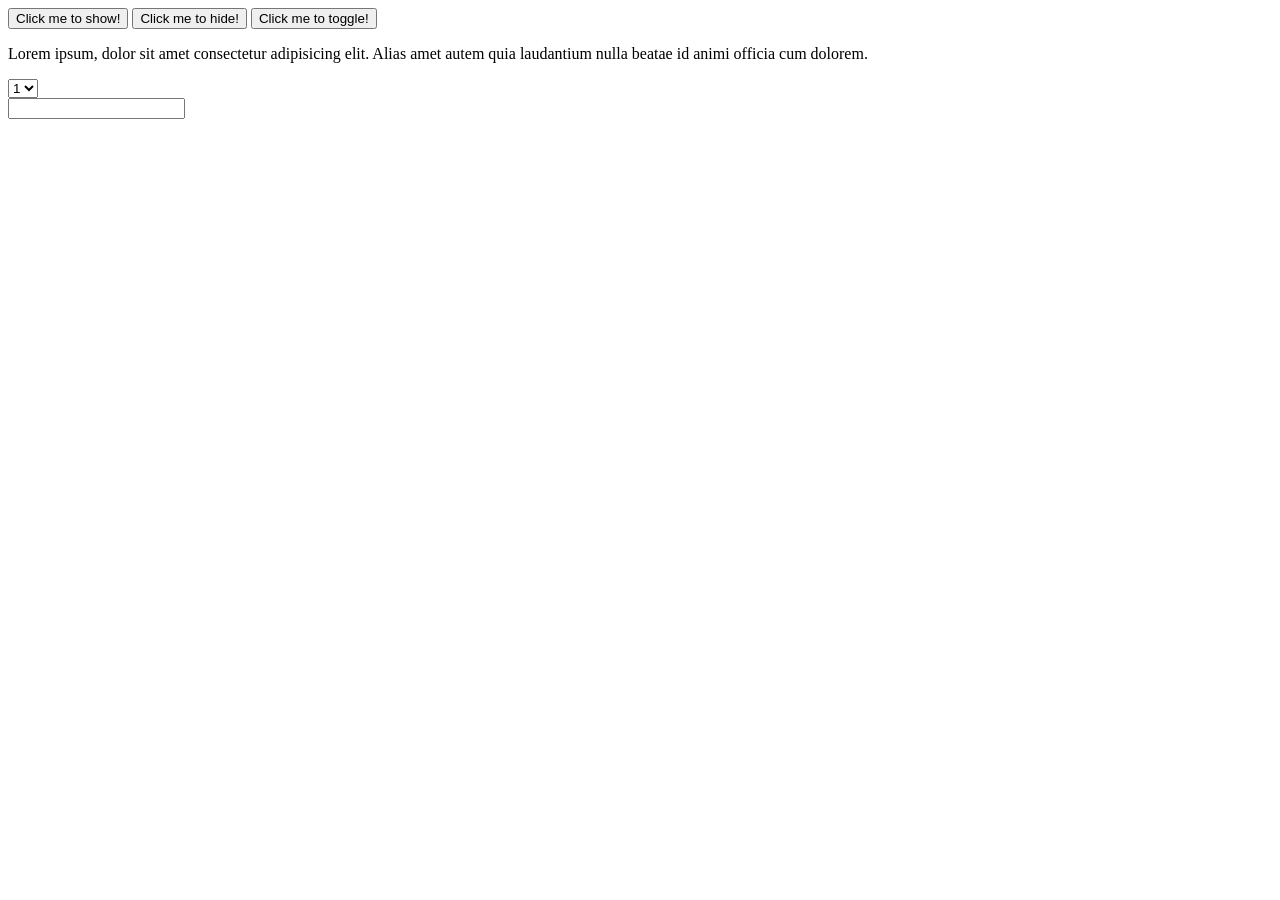
<file: week5/day1/events.html>
<!DOCTYPE html>
<html lang="en">
  <head>
    <meta charset="UTF-8" />
    <meta http-equiv="X-UA-Compatible" content="IE=edge" />
    <meta name="viewport" content="width=device-width, initial-scale=1.0" />
    <title>Document</title>
    <script src="https://cdnjs.cloudflare.com/ajax/libs/jquery/3.6.0/jquery.min.js"></script>
  </head>
  <body>
    <button id="show">Click me to show!</button>
    <button id="hide">Click me to hide!</button>
    <button id="toggle">Click me to toggle!</button>

    <p>
      Lorem ipsum, dolor sit amet consectetur adipisicing elit. Alias amet autem
      quia laudantium nulla beatae id animi officia cum dolorem.
    </p>
    <p id="x"></p>
    <p id="y"></p>
    <select name="" id="">
      <option value="1">1</option>
      <option value="2">2</option>
      <option value="3">3</option>
    </select>
    <form action="">
      <input type="text" />
    </form>
    <script>
      $(document).ready(() => {
        // Mouse Events
        // Click
        // const button = document.querySelector('button');
        // button.addEventListener('click', () => {
        //   console.log('clicked');
        // });
        $('button').on('click', () => {
          console.log('clicked jquery');
        });
        $('button').click(function () {
          console.log('clicked jquery');
        });
        // Click and alert
        // $('button').click(() => {
        //   alert('clicked jquery');
        // });
        // Click and hide / show
        $('button#hide').click(() => {
          $('p').hide();
        });
        $('button#show').click(() => {
          $('p').show();
        });
        // Click and toggle
        $('button#toggle').click(() => {
          $('p').toggle();
        });
        // Double click
        // $('p').dblclick(() => {
        //   $('p').css('color', 'green');
        // });
        // Mouse Enter
        // $('p').mouseenter(() => {
        //   $('p').css('color', 'green');
        // });
        // Mouse Leave
        // $('p').mouseleave(() => {
        //   $('p').css('color', 'black');
        // });
        // Hover
        $('p').hover(
          () => {
            //mouse enter
            $('p').css('color', 'green');
          },
          () => {
            //mouse leave
            $('p').css('color', 'black');
          }
        );
        // Mouse Move
        // $(document).mousemove((e) => {
        //   $('#x').html(`X: ${e.clientX}`);
        //   $('#y').html(`Y: ${e.clientY}`);
        // });
        // Mouse Down
        // $(document).mousedown((e) => {
        //   $('#x').html(`X: ${e.clientX}`);
        //   $('#y').html(`Y: ${e.clientY}`);
        // });
        // Mouse Up
        $(document).mouseup((e) => {
          $('#x').html(`X: ${e.clientX}`);
          $('#y').html(`Y: ${e.clientY}`);
        });
        //Input events
        //Focus
        $('input').focus(() => {
          $('input').css('background-color', 'blue');
        });
        //Blur
        $('input').blur(() => {
          $('input').css('background-color', 'white');
        });
        //Key Up
        $('input').keyup(() => {
          console.log('key pressed');
        });
        //Change
        $('select').change(() => {
          console.log($('select').val());
        });
        //submit
        $('form').submit((e) => {
          e.preventDefault();
          console.log($('input').val());
        });
      });
    </script>
  </body>
</html>
</file>
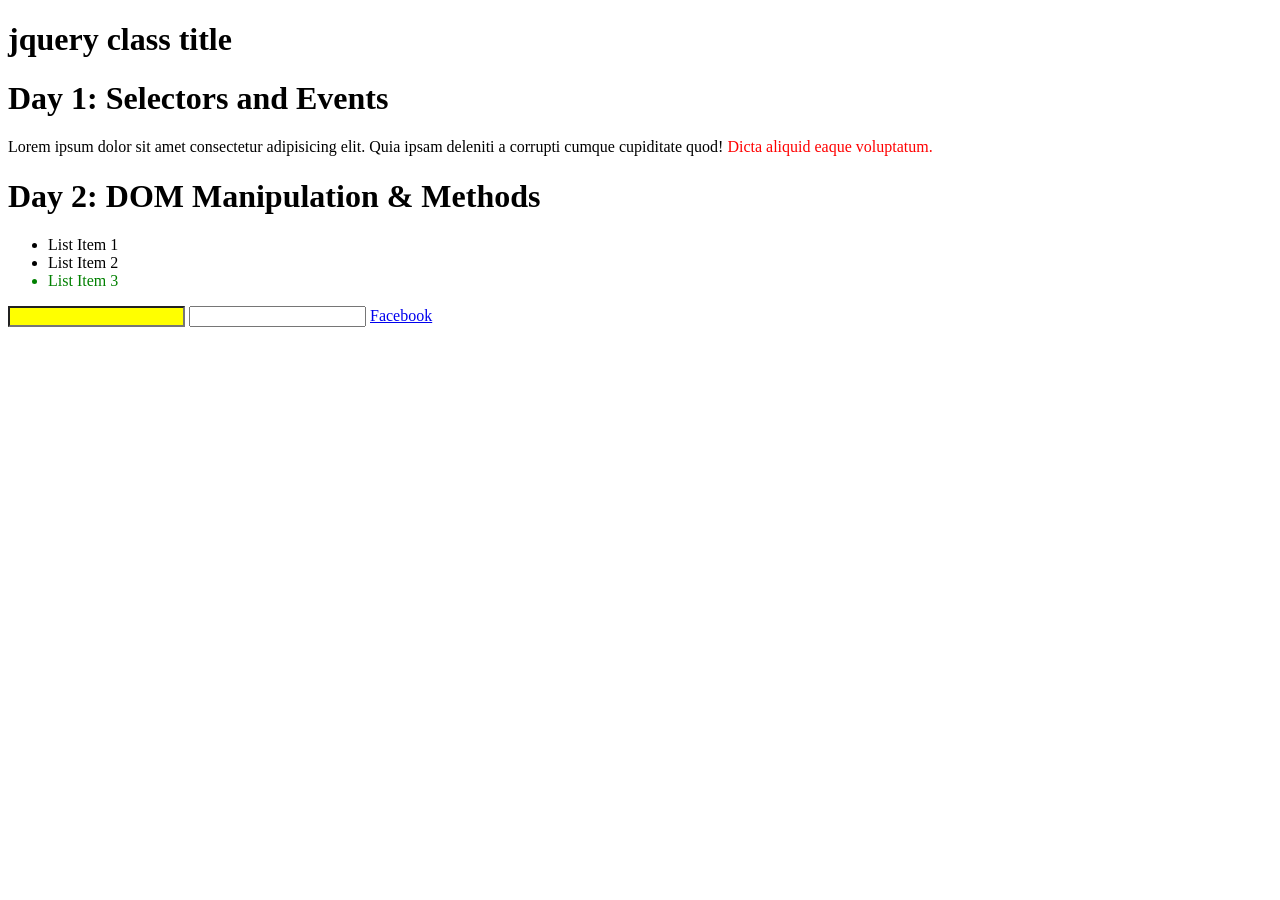
<file: week5/day1/selectors.html>
<!DOCTYPE html>
<html lang="en">
  <head>
    <meta charset="UTF-8" />
    <meta http-equiv="X-UA-Compatible" content="IE=edge" />
    <meta name="viewport" content="width=device-width, initial-scale=1.0" />
    <title>Document</title>
    <script src="https://cdnjs.cloudflare.com/ajax/libs/jquery/3.6.0/jquery.min.js"></script>
  </head>
  <body>
    <h1>jquery class title</h1>
    <div>
      <h1 id="heading1">Day 1: Selectors and Events</h1>
      <p>
        Lorem ipsum dolor sit amet consectetur adipisicing elit. Quia ipsam
        deleniti a corrupti cumque cupiditate quod!
        <span>Dicta aliquid eaque voluptatum.</span>
      </p>
      <h1 class="heading2">Day 2: DOM Manipulation & Methods</h1>
    </div>
    <ul id="list">
      <li>List Item 1</li>
      <li>List Item 2</li>
      <li>List Item 3</li>
    </ul>
    <input type="text" name="" id="" />
    <input type="email" />
    <a href="google.com">Google</a>
    <script>
      $(document).ready(() => {
        //select h1
        // const h1 = document.querySelectorAll('h1');
        // h1.forEach((heading) => {
        //   heading.textContent = 'new title';
        // });
        // h1.textContent = 'new title';
        // $('h1').html('new title');
        //select h1 with id=heading1
        // $('h1#heading1').html('new title');
        //select class heading2
        // $('.heading2').html('new title');
        // select span inside p
        $('p span').css('color', 'red');
        // select li of ul with id=list
        $('ul#list li:last').css('color', 'green');
        //select input type of text
        $('input[type=text]').css('background-color', 'yellow');
        //select attr href
        // $('[href]').html('Facebook');
        //select attr href=google.com
        $('[href="google.com"]').html('Facebook');
        //select all
        // $('*').hide();
      });
    </script>
  </body>
</html>
</file>
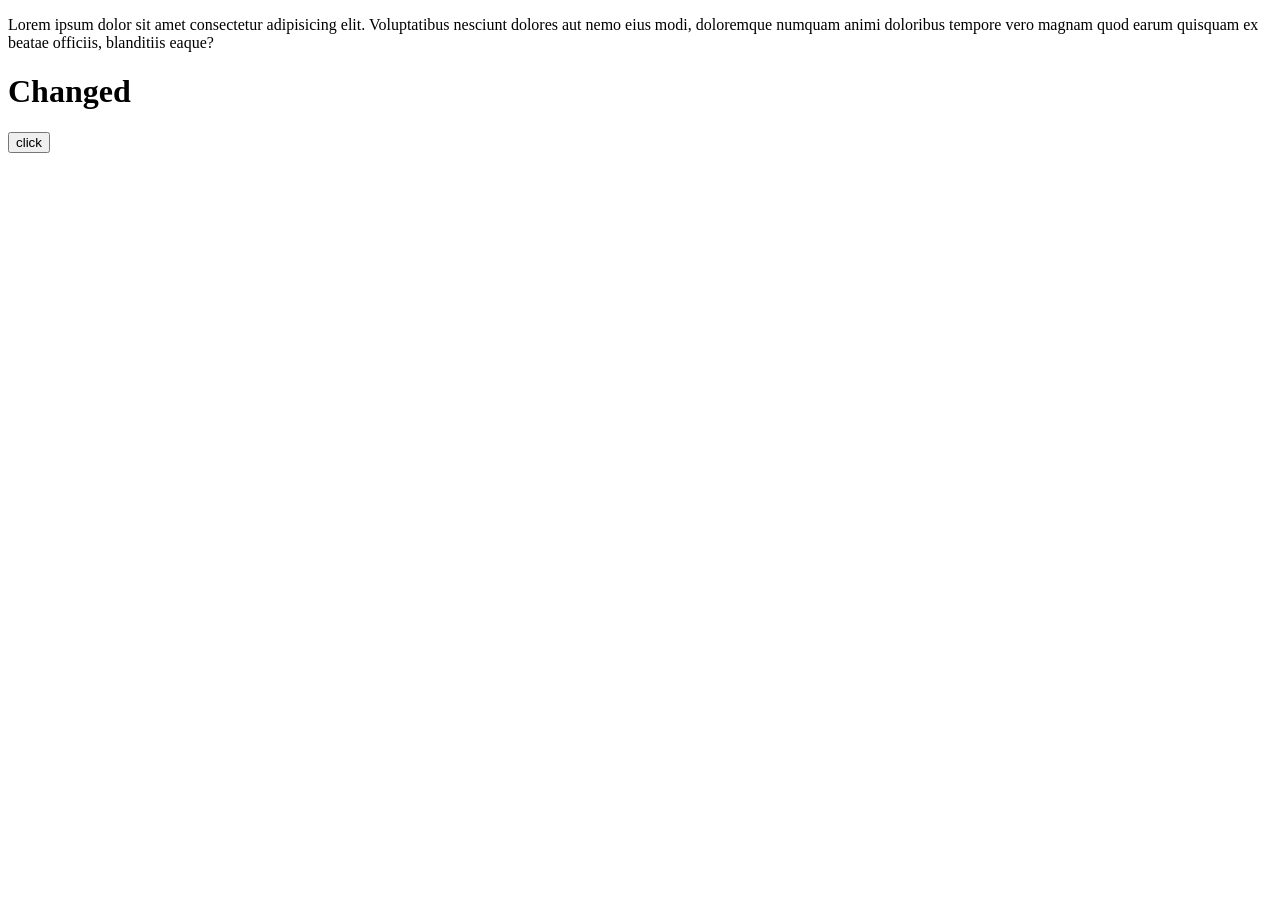
<file: week5/day2/dom.html>
<!DOCTYPE html>
<html lang="en">
  <head>
    <meta charset="UTF-8" />
    <meta http-equiv="X-UA-Compatible" content="IE=edge" />
    <meta name="viewport" content="width=device-width, initial-scale=1.0" />
    <title>Document</title>
    <script src="https://cdnjs.cloudflare.com/ajax/libs/jquery/3.6.0/jquery.min.js"></script>
    <style>
      .paragraph1 {
        color: red;
      }
    </style>
  </head>
  <body>
    <p>
      Lorem ipsum dolor sit amet consectetur adipisicing elit. Voluptatibus
      nesciunt dolores aut nemo eius modi, doloremque numquam animi doloribus
      tempore vero magnam quod earum quisquam ex beatae officiis, blanditiis
      eaque?
    </p>
    <div id="container" name="containerDiv">
      <button>click</button>
    </div>
    <p id="p1">
      Lorem ipsum dolor sit amet consectetur, adipisicing elit. Earum porro
      quibusdam non blanditiis voluptatum, rem ducimus maiores? Quia inventore
      repellendus illum quidem enim fuga, saepe deleniti in natus mollitia
      necessitatibus.
    </p>
    <script>
      $(document).ready(() => {
        //css
        // $('p').css('color', 'green');
        //Add class
        $('p#p1').addClass('paragraph1');
        //Remove class
        $('p#p1').removeClass('paragraph1');
        //Toggle class
        $('p#p1').click(() => {
          $('p#p1').toggleClass('paragraph1');
        });
        //text - get and set
        // console.log($('p#p1').text());
        // $('p#p1').text('changed');
        //html - get and set
        console.log($('p#p1').html());
        $('p#p1').html('<h1>Changed</h1>');
        //append
        const h2 = document.createElement('h2');
        h2.textContent = 'appended';
        // document.body.append('<h2>appended</h2>');
        // document.body.append(h2);
        //prepend
        // document.body.prepend('<h2>appended</h2>');
        // document.body.prepend(h2);
        //append to
        // $('p').appendTo($('#container'));
        //prepend to
        // $('p').prependTo($('#container'))
        //before
        // $('p#p1').before($('#container'));
        //after
        // $('p#p1').after($('#container'));
        //empty
        // $('#container').empty();
        //detach
        // $('#container').detach();
        //attribute - get and set
        console.log('name div', $('#container').attr('name'));
        $('#container').attr('name', 'newName');
        //remove attribute
        $('#container').removeAttr('name');
        //wrap
        // $('p').wrap('<div></div>');
        //wrap all
        $('p').wrapAll('<div></div>');
        //each
        // $('p').each((index, p) => {
        //   console.log('p', index, p.textContent);
        // });
        //to array
        // const arr = $('p').toArray();
        // console.log('arr', arr);
        //map
        const newArr = $('p').map((index, p) => {
          return p.textContent;
        });
        console.log('newArr', newArr);
      });
    </script>
  </body>
</html>
</file>
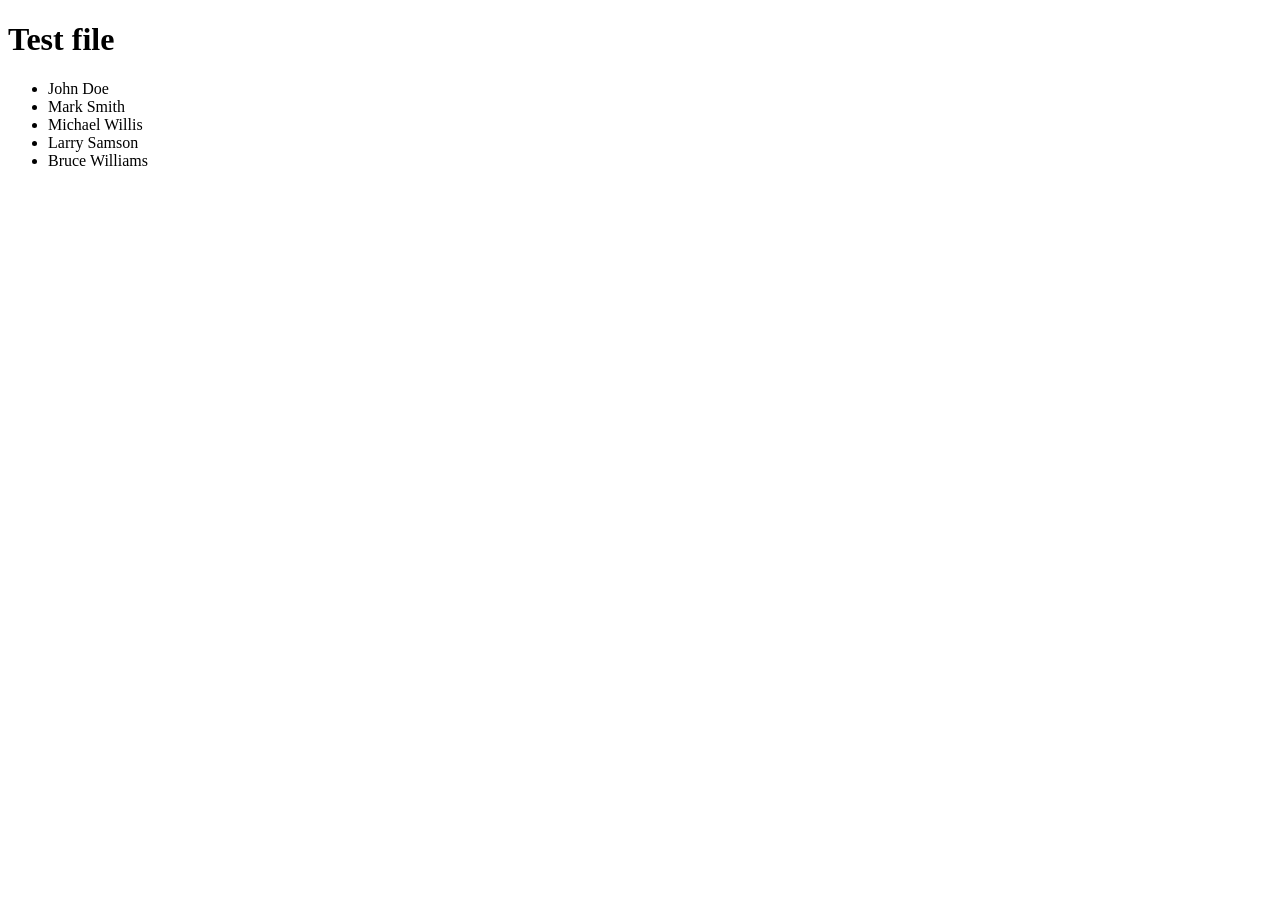
<file: week5/day3/ajax.html>
<!DOCTYPE html>
<html lang="en">
  <head>
    <meta charset="UTF-8" />
    <meta http-equiv="X-UA-Compatible" content="IE=edge" />
    <meta name="viewport" content="width=device-width, initial-scale=1.0" />
    <title>Document</title>
    <script src="https://cdnjs.cloudflare.com/ajax/libs/jquery/3.6.0/jquery.min.js"></script>
  </head>
  <body>
    <div id="container"></div>
    <ul id="list"></ul>
    <script>
      $(document).ready(() => {
        //load - filePath, cb(response, status, xhr)
        $('#container').load('test.html', (response, status, xhr) => {
          // console.log('res', response);
          // console.log('status', status);
          // console.log('xhr', xhr);
        });
        //get - file, cb(data)
        $.get('test.html', (data) => {
          console.log('data', data);
        });
        //getJSON - file, cb(data)
        $.getJSON('data.json', (data) => {
          console.log('data json', data);
          $.each(data, (index, person) => {
            $('#list').append(`
            <li>${person.firstName} ${person.lastName}</li>
            `);
          });
        });
        // ajax - { method, url, dataType }.done(cb(data));
        //get - reading data
        $.ajax({
          method: 'get',
          url: 'https://jsonplaceholder.typicode.com/posts',
          dataType: 'json',
        }).done((data) => {
          console.log('data ajax get', data);
        });
        //post - sending data
        $.ajax({
          method: 'post',
          data: {
            title: 'Title',
            body: 'Some text',
          },
          url: 'https://jsonplaceholder.typicode.com/posts',
          dataType: 'json',
        }).done((data) => {
          console.log('data ajax post', data);
        });
      });
    </script>
  </body>
</html>
</file>
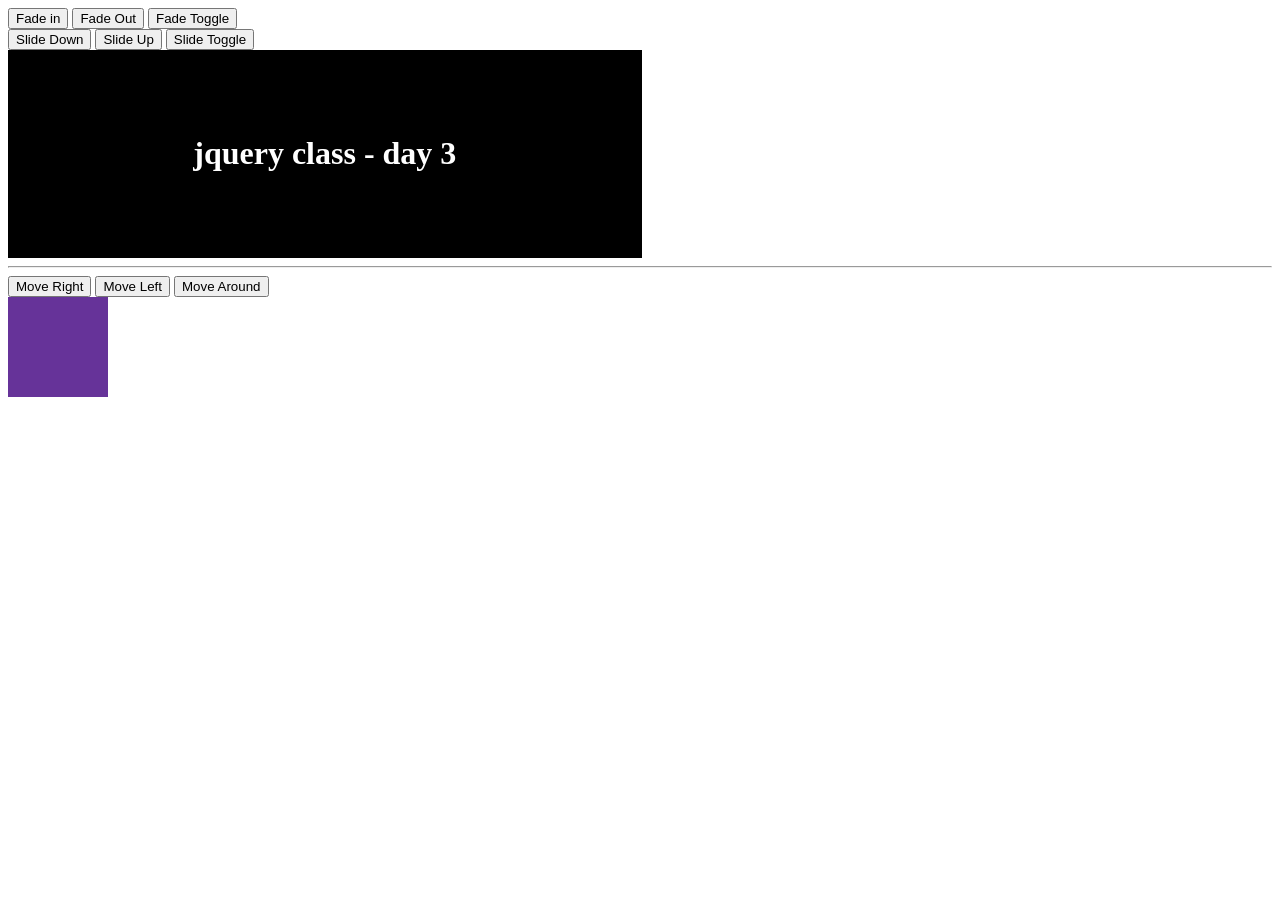
<file: week5/day3/effects.html>
<!DOCTYPE html>
<html lang="en">
  <head>
    <meta charset="UTF-8" />
    <meta http-equiv="X-UA-Compatible" content="IE=edge" />
    <meta name="viewport" content="width=device-width, initial-scale=1.0" />
    <title>Document</title>
    <script src="https://cdnjs.cloudflare.com/ajax/libs/jquery/3.6.0/jquery.min.js"></script>
    <style>
      #box1 {
        background-color: black;
        color: white;
        padding: 4rem;
        width: 40%;
        text-align: center;
      }
      #box2 {
        height: 100px;
        width: 100px;
        background-color: rebeccapurple;
        position: relative;
      }
    </style>
  </head>
  <body>
    <button id="fadeIn">Fade in</button>
    <button id="fadeOut">Fade Out</button>
    <button id="fadeTog">Fade Toggle</button>
    <br />
    <button id="slideDown">Slide Down</button>
    <button id="slideUp">Slide Up</button>
    <button id="slideTog">Slide Toggle</button>
    <div id="box1">
      <h1>jquery class - day 3</h1>
    </div>
    <hr />
    <button id="moveRight">Move Right</button>
    <button id="moveLeft">Move Left</button>
    <button id="moveAround">Move Around</button>
    <div id="box2"></div>
    <script>
      $(document).ready(() => {
        //fade in - ms and cb
        $('#fadeIn').on('click', () => {
          $('#box1').fadeIn(1000, () => {
            // console.log('fade in done');
          });
        });
        //fade out
        $('#fadeOut').on('click', () => {
          $('#box1').fadeOut(1000, () => {
            // console.log('fade out done');
          });
        });
        //fade toggle
        $('#fadeTog').on('click', () => {
          $('#box1').fadeToggle(1000, () => {
            console.log('fade toggle done');
          });
        });
        //slide up
        $('#slideUp').on('click', () => {
          $('#box1').slideUp(1000, () => {
            console.log('slide up done');
          });
        });
        //slide down
        $('#slideDown').on('click', () => {
          $('#box1').slideDown(1000, () => {
            console.log('slide down done');
          });
        });
        //slide toggle
        $('#slideTog').on('click', () => {
          $('#box1').slideToggle(3000, () => {
            console.log('slide toggle done');
          });
        });
        //stop
        $('#box1').on('click', () => {
          $('#box1').stop();
        });
        //move right
        $('#moveRight').on('click', () => {
          $('#box2').animate({
            left: 300,
            width: 200,
            height: 200,
          });
        });
        //move left
        $('#moveLeft').on('click', () => {
          $('#box2').animate({
            left: 0,
            width: 100,
            height: 100,
            opacity: 0.5,
          });
        });
        //move around
        $('#moveAround').on('click', () => {
          $('#box2').animate({
            left: 300,
          });
          $('#box2').animate({
            top: 300,
          });
          $('#box2').animate({
            left: 0,
          });
          $('#box2').animate({
            top: 0,
          });
        });
        //animate
      });
    </script>
  </body>
</html>
</file>
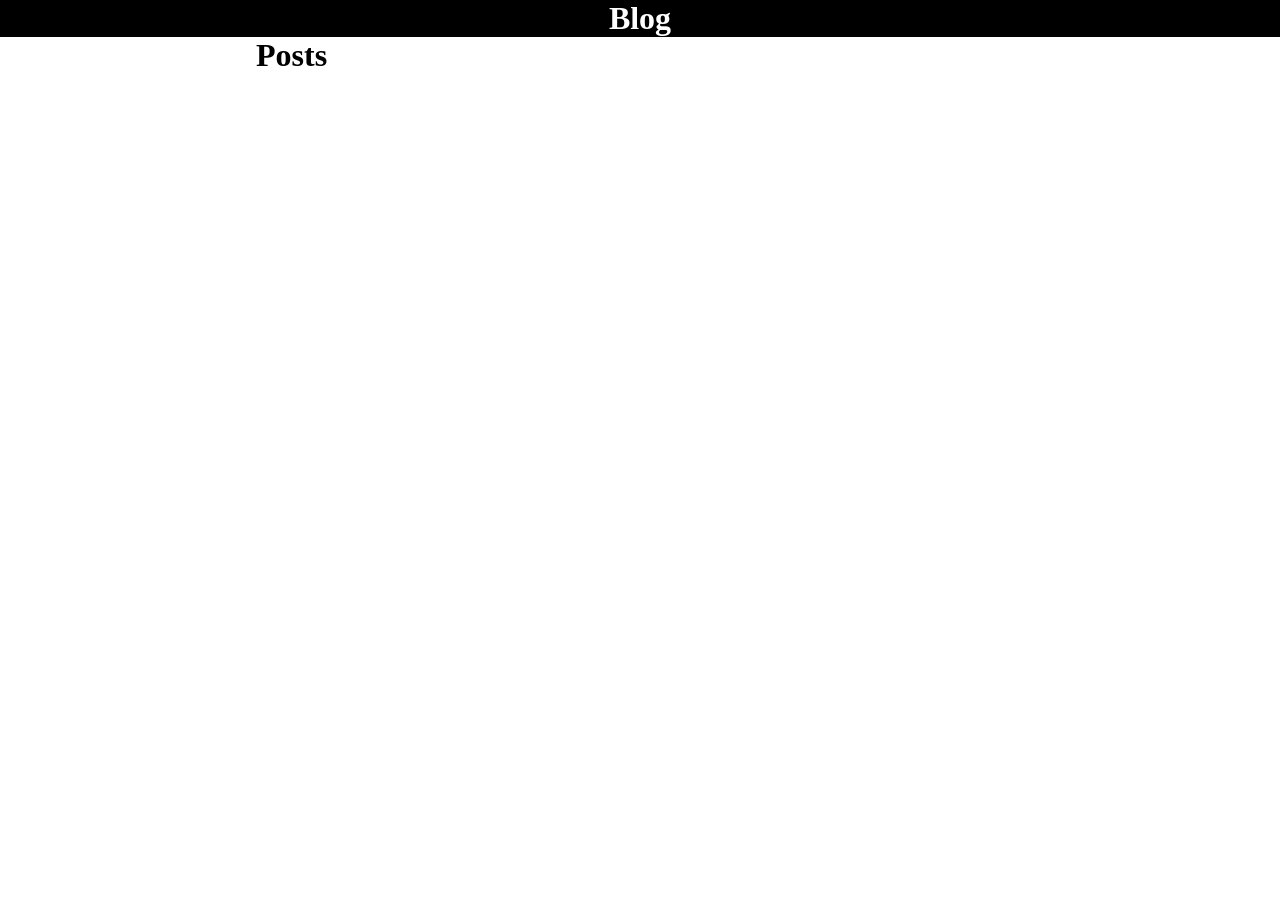
<file: week5/day3/exercise/solution.html>
<!DOCTYPE html>
<html lang="en">
  <head>
    <meta charset="UTF-8" />
    <meta http-equiv="X-UA-Compatible" content="IE=edge" />
    <meta name="viewport" content="width=device-width, initial-scale=1.0" />
    <script src="https://cdnjs.cloudflare.com/ajax/libs/jquery/3.6.0/jquery.min.js"></script>
    <link rel="stylesheet" href="solution.css" />
    <title>Blog</title>
  </head>
  <body>
    <header>
      <h1>Blog</h1>
    </header>
    <div id="posts">
      <h1>Posts</h1>
    </div>
    <script src="solution.js"></script>
  </body>
</html>
</file>
<file: week5/day3/exercise/solution.css>
*{
    box-sizing: border-box;
    margin: 0;
    padding: 0;
}
header{
    text-align: center;
    background-color: black;
    color: white
}
#posts{
    width: 60%;
    margin: auto;
}
.post{
    border: 1px solid black;
}

.comments{
    display: none;
}
.comment-body{
    color: grey;
}
</file>
